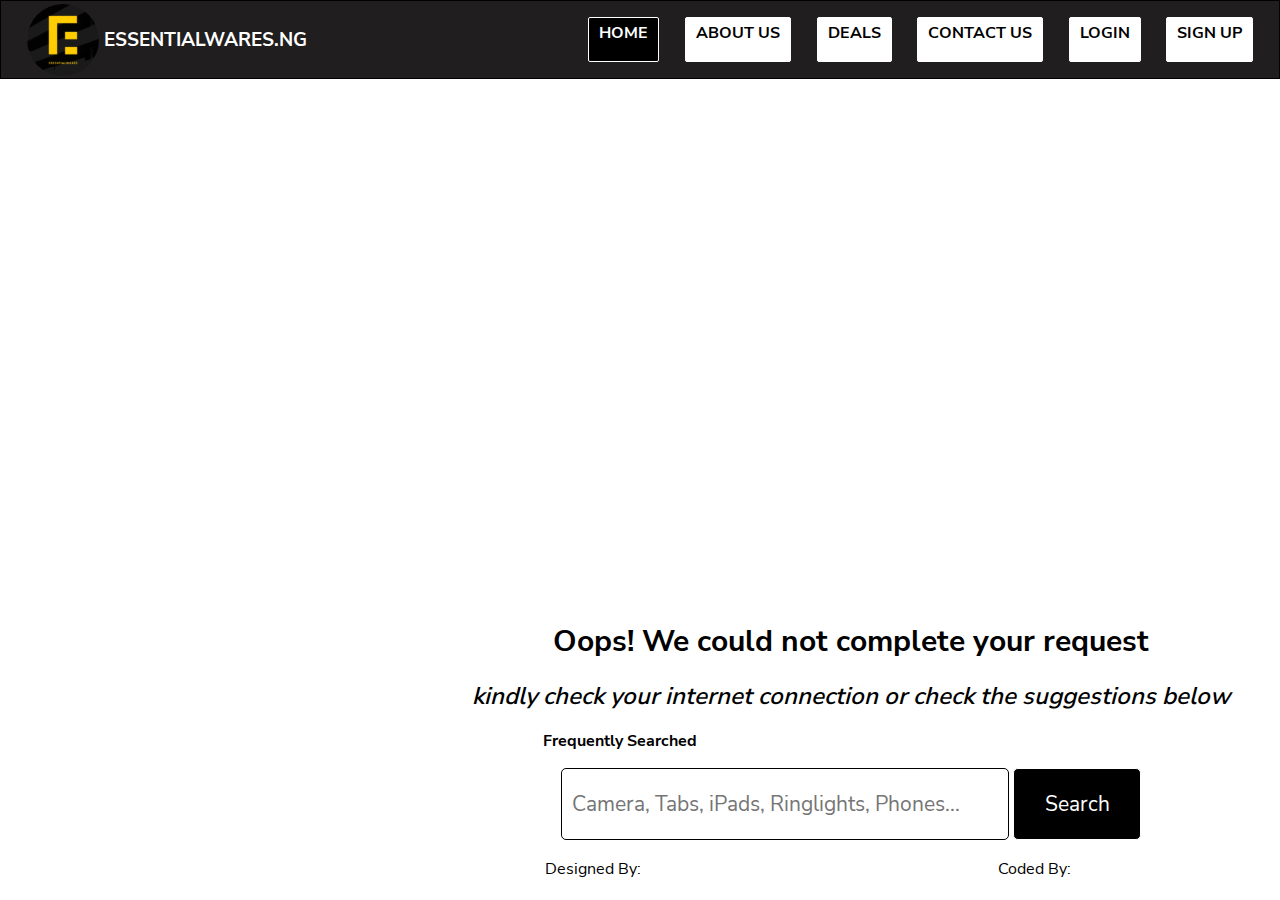
<file: index.html>
<html lang="en">
<head>
    <meta charset="UTF-8">
    <meta http-equiv="X-UA-Compatible" content="IE=edge">
    <meta name="viewport" content="width=device-width, initial-scale=1.0">
    <link rel="stylesheet" href="./styles/styles.css">
    <link rel="icon" type="image/svg+xml" href="https://essentialwares.netlify.app/logos/Essential-logo.svg"/>
    <title> Essentialwares</title>
</head>
<body>  
    
    <header> 
        <nav>
            <div class="logo-name">
                <div class="logo">
                    <a class="essential-a" href="https://instagram.com/essentialwares.ng?igshid=NDK5N2NIZjQ=" target="_blank"><img class="logo-img" src="./logos/Essential-logo.svg"/></a>
                </div>
                <p class="essential-logo-text"><a class="essential-a" href="https://instagram.com/essentialwares.ng?igshid=NDK5N2NIZjQ=" target="_blank">ESSENTIALWARES.NG</a> </p>
            </div>
            <div class="links-div">
                <ul>
                    
                    <a href="./index.html"> <li class="home">HOME</li></a>
                    <a href="https://www.linkedin.com/in/ruthdavid/" target="_blank"><li> ABOUT US</li></a>
                    <a href="#"> <li>DEALS</li></a>
                    <a href="#"> <li>CONTACT US</li></a>
                    <a href="#"> <li>LOGIN</li></a>
                    <a href="#"> <li>SIGN UP</li></a>
                </ul>

                <div onclick="hamburger()" class="ham" id="ham">
                    <div class="ham1"></div>
                    <div class="ham2"></div>
                    <div class="ham3"></div>
                </div>

                
                
                
            </div>
            
        </nav>
    </header>
    <main>
       
        <div class="ham-bar" id="ham-bar">
            <div class="ham-cancel" id="ham-cancel">
                <div class="ham1-cancel"></div>
                <!-- <div class="ham2"></div> -->
                <div class="ham3-cancel"></div>
            </div>
            <a class="ham-home" href="./index.html">HOME</a>
            <hr>
            <a class="ham-about" href="https://www.linkedin.com/in/ruthdavid/">ABOUT US</a>
            <hr>
            <a class="ham-deals" href="#">DEALS</a>
            <hr>
            <a class="ham-contact" href="#">CONTACT</a>
            <hr>
            <a class="ham-login" href="#">LOGIN</a>
            <hr>
            <a class="ham-sign" href="#">SIGN UP</a>
            <br>
        </div>
        
        <h1>
            Oops! We could not complete your request
        </h1>
        <p class="kindly"> <em>kindly check your internet connection or check the suggestions below </em></p>
        <p class="freq">Frequently Searched</p>

        <div class="for-input">
            <label for="search"></label>
            <input class="search-input" type="text" placeholder="Camera, Tabs, iPads, Ringlights, Phones..." >
            <button onclick="submit" class="search-button" type="submit">Search</button>
        </div>       
        
    </main>
    <footer class="footer">
        <p class="ruth" >Designed By: <a class="ruth-a" href="https://www.behance.net/ruthomadavid?tracking_source=search_projects%7Cruth" target="_blank">Ruth David</a></p>
        <p class="guddy" >Coded By: <a class="guddy-a" href="https://www.linkedin.com/in/goodgod-okorie-a01831228/" target="_blank">GuddyTech</a></p>
       
    </footer>

    <!-- <script src="./../scripts/script.js"></script> -->
    
</body>
</html>
</file>
<file: styles/styles.css>
@font-face {
  font-family: nunito-regular;
  src: url(../fonts/NunitoSans-Regular.ttf);
}
@font-face {
  font-family: nunito-semibold;
  src: url(../fonts/NunitoSans-SemiBold.ttf);
}
@font-face {
  font-family: nunito-bold;
  src: url(../fonts/NunitoSans-Bold.ttf);
}
* {
  box-sizing: border-box;
  padding: 0;
}

html {
  margin: 0px;
}

a {
  text-decoration: none;
}

body {
  background: url(https://images.pexels.com/photos/733853/pexels-photo-733853.jpeg?auto=compress&cs=tinysrgb&w=1260&h=750&dpr=1);
  background-size: cover;
  background-repeat: no-repeat;
  background-attachment: scroll;
  background-size: 100;
  margin: 0px;
}
body header nav {
  border: 1px solid black;
  background-color: rgb(32, 30, 30);
  margin: 0px;
  display: flex;
  gap: 5px;
  align-items: center;
  flex-wrap: wrap;
  justify-content: space-between;
}
body header nav .logo-name {
  display: flex;
  gap: 5px;
  align-items: center;
  flex-wrap: wrap;
  margin-left: 2%;
}
body header nav .logo-name .logo .logo-img {
  width: 8vh;
  height: 8vh;
}
@media (max-width: 1200px) {
  body header nav .logo-name .logo .logo-img {
    width: 7vw;
    height: 7vh;
  }
}
body header nav .logo-name .essential-logo-text {
  font-family: nunito-bold;
  font-size: 120%;
  font-weight: 800;
  color: white !important;
}
body header nav .logo-name .essential-logo-text .essential-a {
  color: white;
}
body header nav .links-div {
  margin-right: 2%;
}
body header nav .links-div ul {
  display: flex;
  align-items: center;
  gap: 2vw;
  flex-shrink: 100%;
}
body header nav .links-div ul li {
  color: black;
  border: 1px solid white;
  background-color: white;
  width: -webkit-fit-content;
  width: -moz-fit-content;
  width: fit-content;
  height: 5vh;
  list-style: none;
  text-align: center;
  display: flex;
  align-items: center;
  padding: 4px 10px 10px 10px;
  font-weight: 800;
  border-radius: 2px;
  font-family: nunito-bold;
  font-size: 100%;
  display: block;
  transition: all 0.4s ease-in-out;
}
body header nav .links-div ul li:hover {
  color: white;
  background-color: black;
  transition: all 0.4s ease-in-out;
}
body header nav .links-div ul .home {
  color: white;
  background-color: black;
  border: 1px solid white;
  transition: all 0.4s ease-in-out;
}
body header nav .links-div ul .home:hover {
  color: white;
  background-color: transparent;
  transition: all 0.4s ease-in-out;
  border: 1px solid black;
}
@media (max-width: 1200px) {
  body header nav .links-div ul li {
    display: none;
  }
}
body header nav .links-div .ham {
  gap: 20px;
  display: block;
  text-align: center;
  margin-bottom: 20px;
  margin-top: -15px;
  cursor: pointer;
  display: none;
}
body header nav .links-div .ham .ham1 {
  height: 3px;
  width: 20px;
  background-color: white;
}
body header nav .links-div .ham .ham2 {
  height: 3px;
  width: 20px;
  background-color: white;
  margin-top: 2px;
}
body header nav .links-div .ham .ham3 {
  height: 3px;
  width: 20px;
  background-color: white;
  margin-top: 2px;
}
@media (max-width: 1200px) {
  body header nav .links-div .ham {
    color: red;
    display: block;
  }
}
body main {
  position: absolute;
  right: 50px;
  bottom: 110px;
  margin-bottom: -50px;
}
body main .ham-cancel {
  gap: 20px;
  display: block;
  text-align: center;
  margin-bottom: 20px;
  margin-left: 60px;
  cursor: pointer;
  display: block;
}
body main .ham-cancel .ham1-cancel {
  height: 3px;
  width: 20px;
  background-color: white;
  transform-origin: 30%;
  transform: rotate(45deg);
  margin-top: 1px;
  margin-left: 2px;
}
body main .ham-cancel .ham3-cancel {
  height: 3px;
  width: 20px;
  background-color: white;
  margin-top: 2px;
  transform-origin: 50%;
  transform: rotate(140deg);
  margin-top: 1px;
}
@media (max-width: 1200px) {
  body main .ham-cancel {
    display: block;
  }
}
body main .ham-bar {
  font-family: nunito-semibold;
  background-color: rgb(56, 52, 52);
  font-size: 80%;
  width: 90px;
  height: 225px;
  position: absolute;
  bottom: 274px;
  left: 716px;
  padding-top: 10px;
  padding-bottom: 10px;
  overflow: hidden;
  display: none;
}
body main .ham-bar .ham-home {
  color: white;
  margin-left: 5px;
}
body main .ham-bar .ham-home:hover {
  color: gray;
}
body main .ham-bar .ham-about {
  color: white;
  margin-left: 5px;
}
body main .ham-bar .ham-about:hover {
  color: gray;
}
body main .ham-bar .ham-deals {
  color: white;
  margin-left: 5px;
}
body main .ham-bar .ham-deals:hover {
  color: gray;
}
body main .ham-bar .ham-contact {
  color: white;
  margin-left: 5px;
}
body main .ham-bar .ham-contact:hover {
  color: gray;
}
body main .ham-bar .ham-login {
  color: white;
  margin-left: 5px;
}
body main .ham-bar .ham-login:hover {
  color: gray;
}
body main .ham-bar .ham-sign {
  color: white;
  margin-left: 5px;
}
body main .ham-bar .ham-sign:hover {
  color: gray;
}
@media (max-width: 1200px) {
  body main .ham-bar {
    font-family: nunito-semibold;
    background-color: rgb(56, 52, 52);
    font-size: 80%;
    width: 90px;
    height: 224px;
    position: absolute;
    bottom: 416px;
    left: 323px;
    text-align: left;
    display: none;
  }
  body main h1 {
    color: white;
  }
  body main .kindly {
    color: white;
  }
  body main .freq {
    color: white;
    font-size: 70%;
    text-align: left;
    margin-right: 155px;
  }
}
body main h1 {
  font-family: nunito-bold;
  font-weight: 1000;
  font-size: 1.9em;
  text-align: center;
}
body main .kindly {
  text-align: center;
  font-size: 1.5em;
  font-family: nunito-semibold;
  line-height: 20px;
}
body main .freq {
  margin-top: 10px;
  font-family: nunito-bold;
  margin-left: 71px;
}
body main .for-input {
  text-align: center;
}
body main .for-input .search-input {
  border: 1px solid #000000;
  border-radius: 5px;
  width: 35vw;
  height: 8vh;
  font-size: 130%;
  padding: 10px;
  color: black;
  font-family: nunito-regular;
}
body main .for-input .search-input:focus {
  outline: 3px solid white;
}
@media (max-width: 1200px) {
  body main .for-input .search-input {
    width: 50vw;
    font-size: 100%;
    height: 6vh;
  }
}
body main .for-input .search-button {
  border: 1px solid white;
  border-radius: 5px;
  width: 10vw;
  height: 8vh;
  font-size: 130%;
  color: white;
  padding: 10px;
  font-family: nunito-regular;
  background-color: black;
}
body main .for-input .search-button:active {
  background-color: rgb(20, 19, 19);
}
@media (max-width: 1200px) {
  body main .for-input .search-button {
    width: 20%;
    font-size: 100%;
    height: 6vh;
    padding: 6px 10px 6px 10px;
  }
}
@media (max-width: 1200px) {
  body main {
    display: block;
    margin-right: -10%;
  }
  body .kindly {
    flex-wrap: wrap;
  }
  body .freq {
    position: relative;
    right: 14px;
  }
}
body .footer .ruth {
  text-align: center;
  position: absolute;
  right: 555px;
  bottom: 70px;
  margin-bottom: -50px;
  font-family: nunito-regular;
}
body .footer .ruth .ruth-a {
  text-decoration: none;
  color: white;
}
body .footer .ruth .ruth-a:hover {
  color: rgb(225, 217, 217);
}
@media (max-width: 1200px) {
  body .footer .ruth {
    text-align: center;
    position: absolute;
    right: 225px;
    bottom: 70px;
    margin-bottom: -50px;
    font-size: 70%;
    box-shadow: 1px 1px 10px 5px black;
    background-color: rgb(16, 12, 12);
    border: none;
    color: white;
  }
}
body .footer .guddy {
  text-align: center;
  position: absolute;
  right: 124px;
  bottom: 70px;
  margin-bottom: -50px;
  font-family: nunito-regular;
}
body .footer .guddy .guddy-a {
  text-decoration: none;
  color: white;
}
body .footer .guddy .guddy-a:hover {
  color: rgb(225, 217, 217);
}
@media (max-width: 1200px) {
  body .footer .guddy {
    text-align: center;
    position: absolute;
    right: 72px;
    bottom: 70px;
    margin-bottom: -50px;
    font-size: 70%;
    box-shadow: 1px 1px 10px 5px black;
    background-color: rgb(16, 12, 12);
    border: none;
    color: white;
  }
}
@media (max-width: 1200px) {
  body {
    overflow-y: hidden;
  }
}/*# sourceMappingURL=styles.css.map */
</file>
